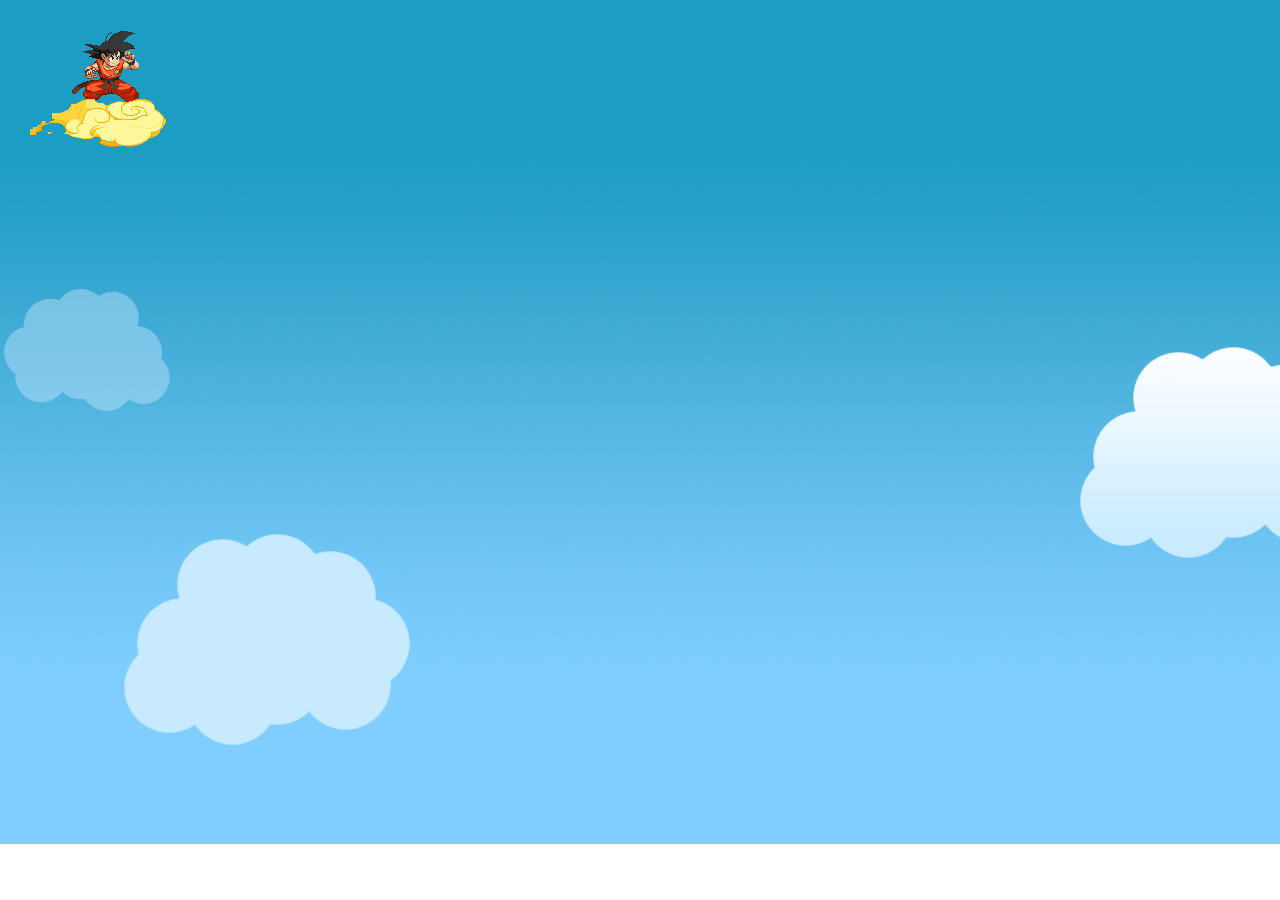
<file: index.html>
<!DOCTYPE html>
<head>
	<title>Goku Game</title>
	<link rel="stylesheet" type="text/css" href="assets/goku.css" />
	<meta></meta>
</head>
<body onload="floatRock()" onkeydown="gokuGo()">
<div id="goku" onclick="gokuGo()"></div>
<div id="obstacle"></div>
<div id="timer"></div>
<script type="text/javascript" src="js/goku.js"></script>
</body>
</html>
</file>
<file: assets/goku.css>
body {
	background: url("images/clouds.jpg") no-repeat fixed;
	width: 100%;
	height: 100%;
}

#goku {
	background-image: url("images/goku.gif");
	display: inline-block;
	width: 179px;
	height: 150px;
	transition: margin 0.5s;
	position: absolute;
}

#obstacle {
	background-image: url("images/rock.gif");
	width: 100px;
	height: 100px;
	margin-right: -100px;
	float: right;
	display: inline-block;
	transition: margin 7s;
}

#timer {
	font-size: 30px;
	width: 20px;
	font-family: Verdana, Tahoma, Sans-serif;
	left: 50%;
	color: white;
	display: block;
	position: fixed;
}
</file>
